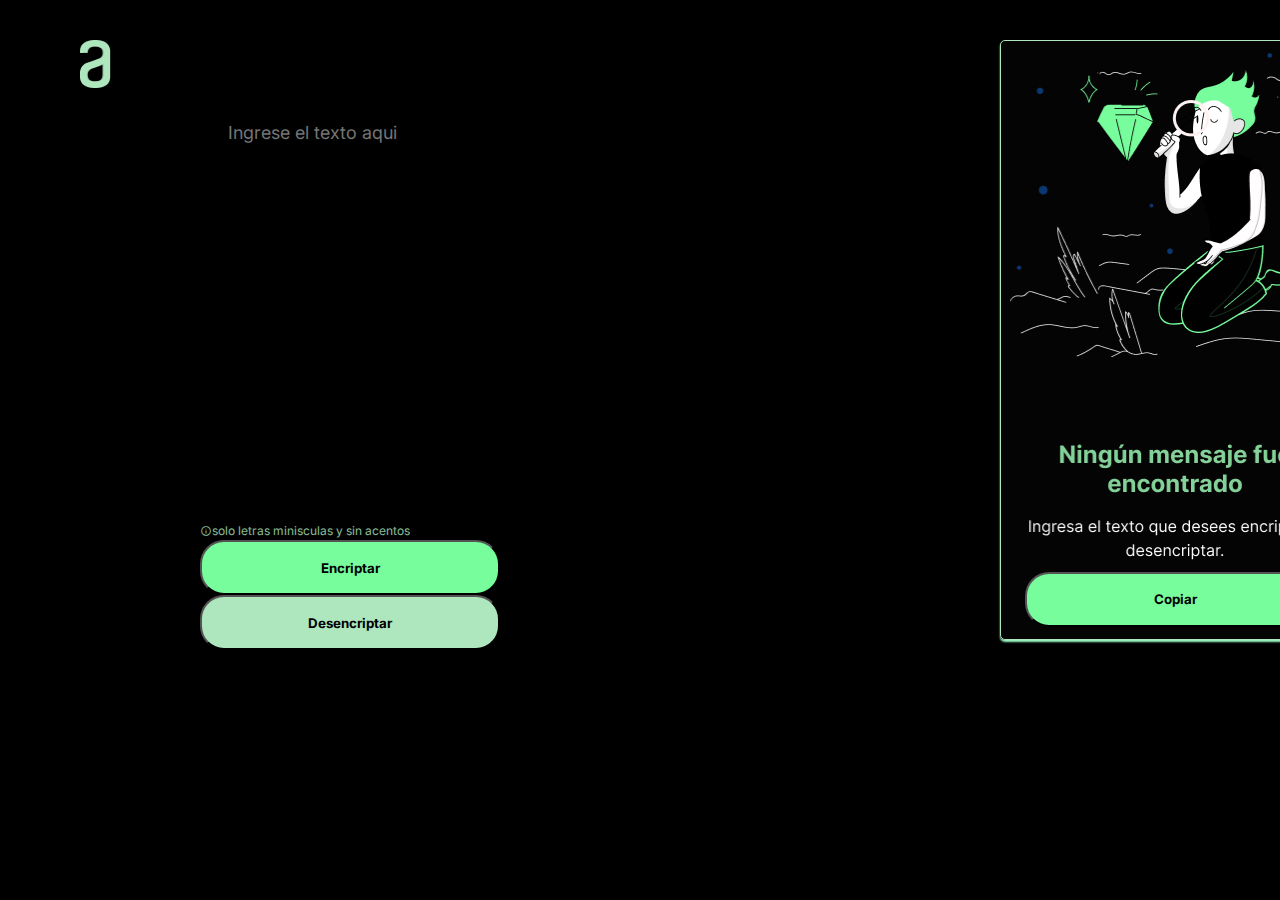
<file: index.html>
<!DOCTYPE html>
<html lang="es">
<head>
    <meta charset="UTF-8">
    <meta http-equiv="X-UA-Compatible" content="IE=edge">
    <meta name="viewport" content="width=device-width, initial-scale=1.0">
    <link rel="stylesheet" href="https://fonts.googleapis.com/css2?family=Material+Symbols+Outlined:opsz,wght,FILL,GRAD@48,400,0,0" />
    <link rel="preconnect" href="https://fonts.googleapis.com">
    <link rel="preconnect" href="https://fonts.gstatic.com" crossorigin>
    <link href="https://fonts.googleapis.com/css2?family=Inter&display=swap" rel="stylesheet">
    <link rel="stylesheet" href="estilos.css">
    <title>Encriptador</title>
    
</head>
<body>
    <div class = "logo">
        <img class="logo_img" src="Vector.png" alt="logo">
    </div>
    
    <div class="form">
        
    <div class="container">

        <textarea class="areaTexto" name="areaEncriptador" placeholder="Ingrese el texto aqui" id="textoIngresado" cols="30" rows="10"></textarea>
    
    
    <div class="Botones">
        
        <div class="advertencia">
            <span class="material-symbols-outlined">info</span>
            <p>solo letras minisculas y sin acentos</p>
        </div>
        
        <button class="boton-uno"  onclick="btnEncriptar()">Encriptar</button>
        <button class="boton-dos" onclick="btnDesencriptar()">Desencriptar</button>
        
        
    </div>

    </div>


            
    </div>
    
<div class="caja-texto2">
    <textarea  class="areaTexto2" name="areaTexto2" id="textoEncriptado" cols="30" rows="10"></textarea>
    <button class="boton-tres"  onclick="btnCopiar()">Copiar</button>
</div>
    <script src="script.js"></script>
</body>

</html>
</file>
<file: estilos.css>
* {
box-sizing: border-box;
margin: 0;
padding: 0;

}

body {

    background-color: black;
    font-family: 'Inter', sans-serif;
}

.logo{
display: inline-block;
margin-top: 40px;
margin-left: 80px

}

.logo_img{
    width: 31.09px;
    height: 48px;
}


.form {

display: flex;
flex-direction:row;
width: 60%;

}


.container{
    width: 100%;
    margin-left: 200px;
    margin-top: 30px;
    display: flex;
    flex-direction: column;
    align-items: center;
    justify-content: space-around;
    

}

.container .areaTexto{
    font-family: 'Inter';
    font-size: 18px;
    resize: none;
    margin-bottom: 200px;
    width: 90%;
    height: 200px;
    color: rgb(255, 255, 255);
    border: none;
    background-color: transparent;
}

.advertencia {
display: flex;
flex-direction: row;
align-items: center;
color: #AEE7BE;
opacity: 0.8;
font-family: 'Inter';
font-style: normal;
font-weight: 400;
font-size: 12px;
line-height: 150%;
}

.material-symbols-outlined{

    font-size: 12px;
}


.Botones .boton-uno{


width: 300px;
height: 55px;
background: #78FD9D;
border-radius: 24px;
font-weight: bold;
font-family: 'Inter';
}

.Botones .boton-dos{
        
    width: 300px;
    height: 55px;
    background: #AEE7BE;
    border-radius: 24px;
    font-weight: bold;
    font-family: 'Inter';
    }
    


        
.areaTexto2 {
    position: relative;
   
    height: 85%;
    width: 95%;
    font-family: 'Inter';
    font-size: 18px;
    resize: none;
    background-color: transparent;
    background: url(Muñeco.png) center top no-repeat,  url(Frame5.png) bottom no-repeat         ;
    border: none;
    border-radius: 5px;
    color: white;

}


.caja-texto2{
position: absolute;
display: flex;
flex-direction: column;
justify-content:  center;
align-items: center;
left: 1000px;
top: 40px;
width: 350px;
height: 600px;
border: 1px solid #AEE7BE;
border-radius: 5px;
background: linear-gradient(180deg, #040404 99.98%, #84D29A 99.99%, rgba(1, 12, 4, 0) 100%);
box-shadow: 0px 2px 2px rgb(155, 250, 195);
}

.caja-texto2 .boton-tres{

width: 300px;
height: 55px;
margin-top: 10px;
background: #78FD9D;
border-radius: 24px;
font-weight: bold;
font-family: 'Inter';
}
</file>
